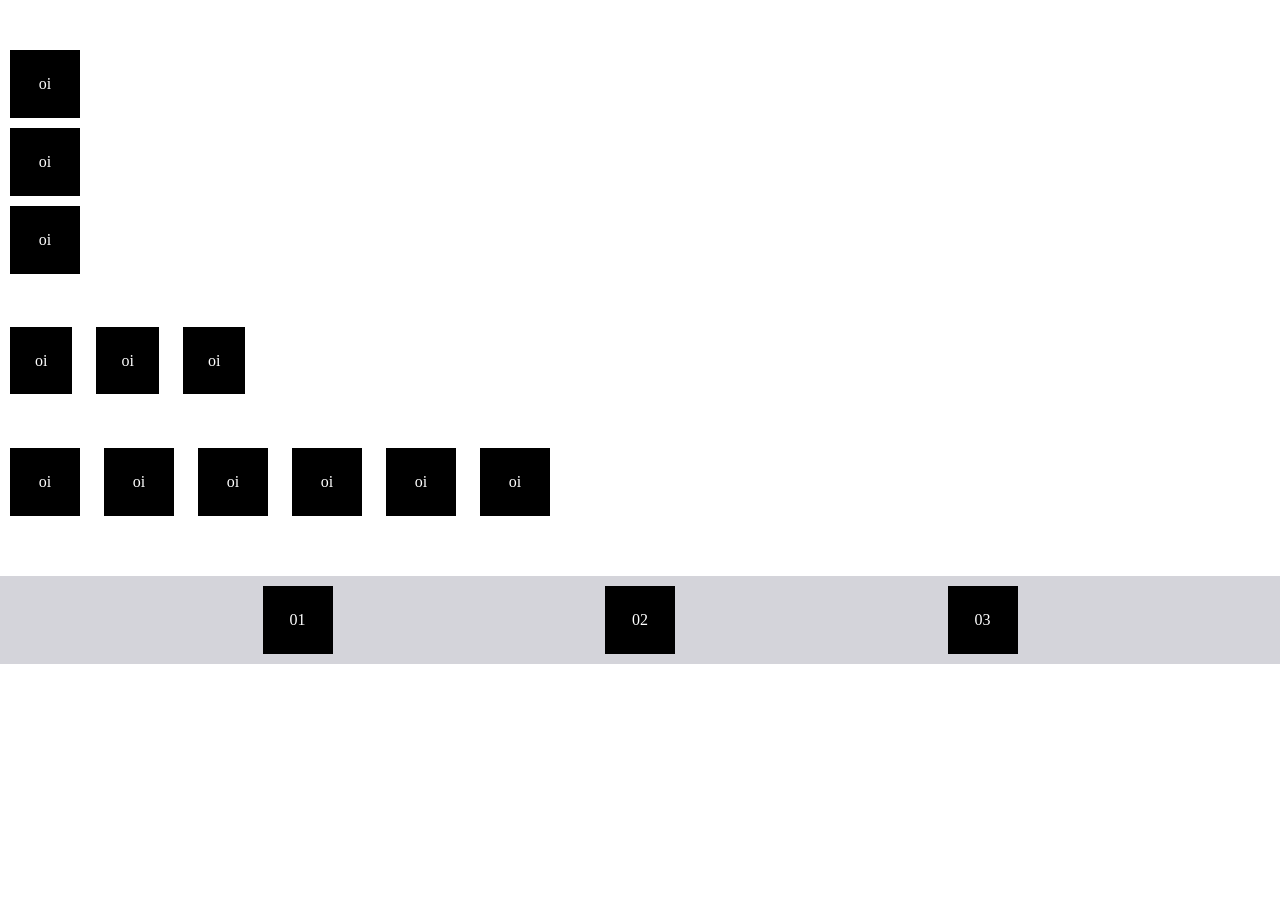
<file: AULA 4/index.html>
<!DOCTYPE html>
<html lang="pt-br">
<head>
    <meta charset="UTF-8">
    <meta name="viewport" content="width=device-width, initial-scale=1.0">
    <title>Projeto CSS-parte 2</title>
    <link rel="stylesheet" href="style.css">
</head>
<body>
  <div>
    <p class="coluna">oi</p>
    <p class="coluna">oi</p> 
    <p class="coluna">oi</p> 
</div>  
<br>
<div>
    <p class="linha">oi</p>
    <p class="linha">oi</p> 
    <p class="linha">oi</p> 
</div>  
<br>
<div>
    <p class="linha-coluna">oi</p>
    <p class="linha-coluna">oi</p> 
    <p class="linha-coluna">oi</p> 
    <p class="linha-coluna">oi</p>
    <p class="linha-coluna">oi</p> 
    <p class="linha-coluna">oi</p> 
</div>  

<div class="flex">
    <p>01</p>
    <p>02</p>
    <p>03</p>
</div>
</body>
</html>
</file>
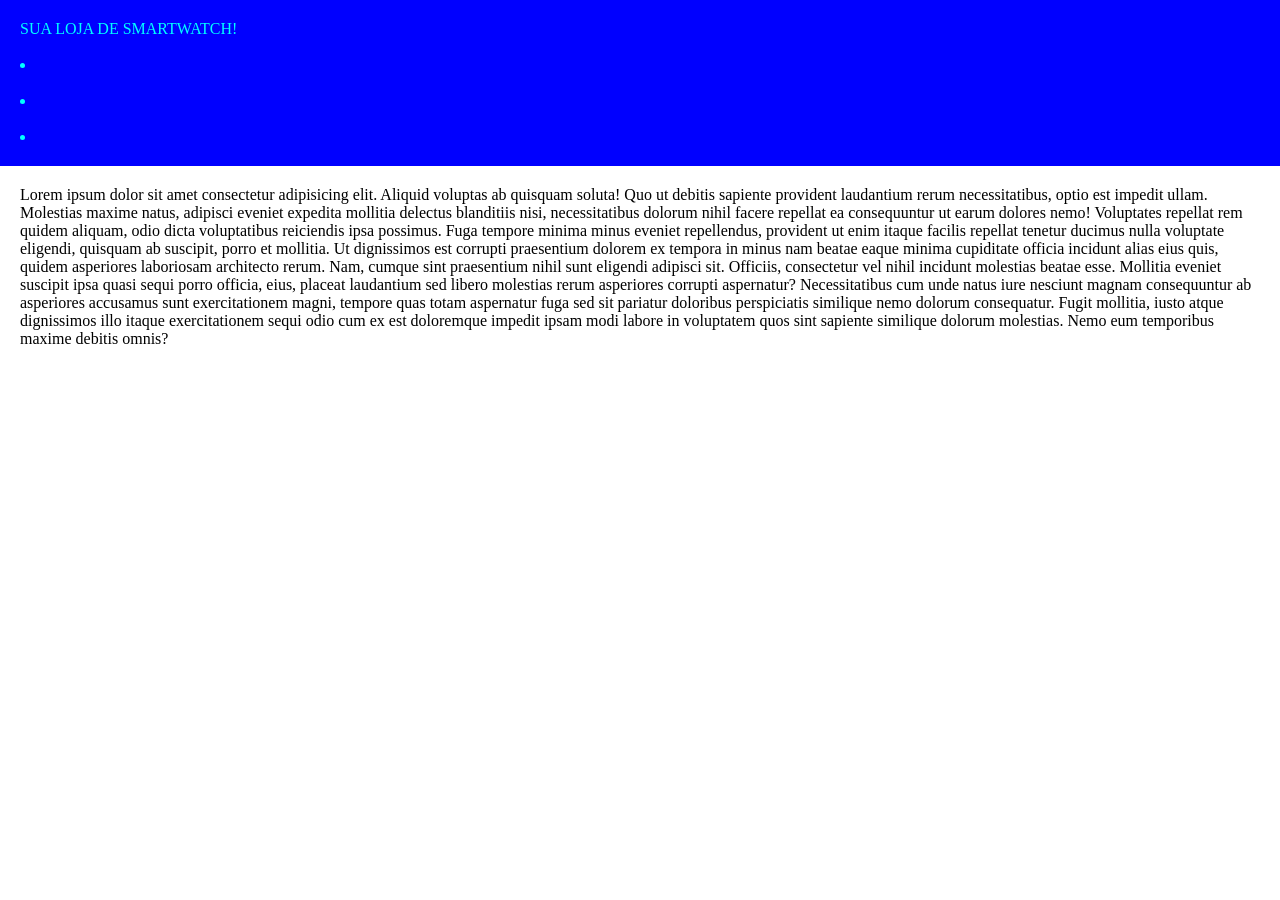
<file: AULA 5/index.html>
<!DOCTYPE html>
<html lang="pt-br">
<head>
    <meta charset="UTF-8">
    <meta name="viewport" content="width=device-width, initial-scale=1.0">
    <title>smartwatch</title>
 <link rel="stylesheet" href="style2.css ">


</head>
<body>
   <header class="JP STORE"> SUA LOJA DE SMARTWATCH!
      <br>
      <br>
      <div class="container"> 
         <li><a href=""QUEM SOMOS NÓS!></a></li>
         
      </div>
<br>
      <div class="container"> 
         <li><a href=""CONTATOS></a></li>
      </div>
<br>
      <div class="container"> 
         <li><a href="" PRODUTOS></a> </li> 
      </div>
   </header> 
   
<main>Lorem ipsum dolor sit amet consectetur adipisicing elit. Aliquid voluptas ab quisquam soluta! Quo ut debitis sapiente provident laudantium rerum necessitatibus, optio est impedit ullam. Molestias maxime natus, adipisci eveniet expedita mollitia delectus blanditiis nisi, necessitatibus dolorum nihil facere repellat ea consequuntur ut earum dolores nemo! Voluptates repellat rem quidem aliquam, odio dicta voluptatibus reiciendis ipsa possimus. Fuga tempore minima minus eveniet repellendus, provident ut enim itaque facilis repellat tenetur ducimus nulla voluptate eligendi, quisquam ab suscipit, porro et mollitia. Ut dignissimos est corrupti praesentium dolorem ex tempora in minus nam beatae eaque minima cupiditate officia incidunt alias eius quis, quidem asperiores laboriosam architecto rerum. Nam, cumque sint praesentium nihil sunt eligendi adipisci sit. Officiis, consectetur vel nihil incidunt molestias beatae esse. Mollitia eveniet suscipit ipsa quasi sequi porro officia, eius, placeat laudantium sed libero molestias rerum asperiores corrupti aspernatur? Necessitatibus cum unde natus iure nesciunt magnam consequuntur ab asperiores accusamus sunt exercitationem magni, tempore quas totam aspernatur fuga sed sit pariatur doloribus perspiciatis similique nemo dolorum consequatur. Fugit mollitia, iusto atque dignissimos illo itaque exercitationem sequi odio cum ex est doloremque impedit ipsam modi labore in voluptatem quos sint sapiente similique dolorum molestias. Nemo eum temporibus maxime debitis omnis?
</main>
</body>
</html>
</file>
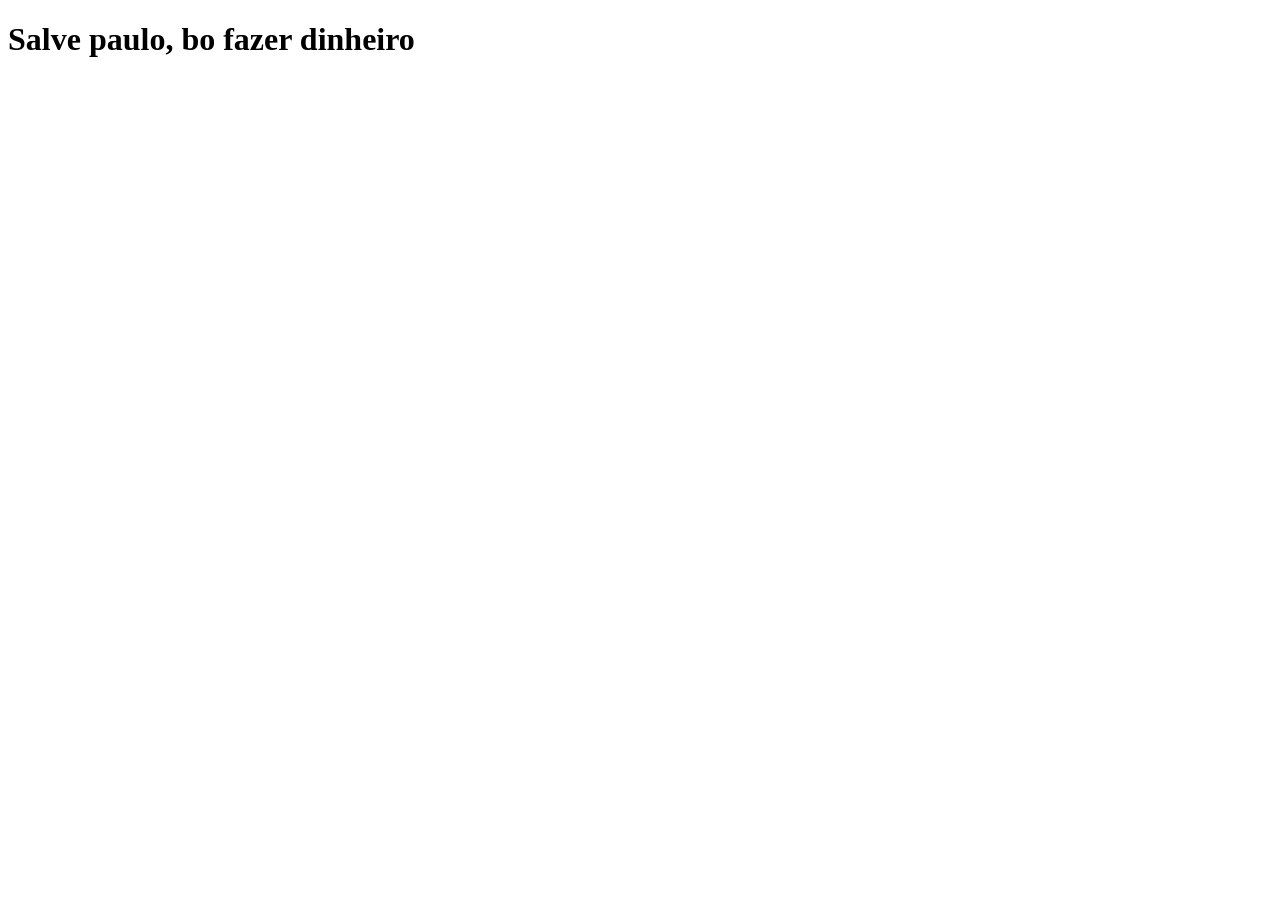
<file: teste.html>
<!DOCTYPE html>
<html lang="en">
<head>
    <meta charset="UTF-8">
    <meta name="viewport" content="width=device-width, initial-scale=1.0">
    <title>Document</title>
</head>
<body>
    <h1>Salve paulo, bo fazer dinheiro</h1>
</body>
</html>
</file>
<file: AULA 4/style.css>
* {
    margin: 0;
    padding: 0;
}


.coluna{
    display: block;
}
.linha{
    display: inline;
}
.linha-coluna {
    display: inline-block;
}
div{
    margin-top: 50px;
}
p {
    background-color:black;
    color: white;
    width: 20px;

    margin: 10px;
    padding: 25px;
    text-align: center;,
    align-items: center;
}   

.flex{
    display: flex;
    flex-direction: row;
    background-color: rgb(212, 212, 218);
    flex-direction: initial;
    justify-content: space-evenly;
    j
}
</file>
<file: AULA 5/style2.css>
html, body {
    margin: 0;
    padding: 0;
    heigth: 100%;
}

body ,{
    display; grid;
    grid-template-rows: auto 1fr auto;
    min-heite: 100vh}

    header {
        background-color: blue;
        color: aqua;
        padding: 20px;
    }
    main{
        background-color: white; 
        padding: 20px;
        overflow: auto;

    }
</file>
